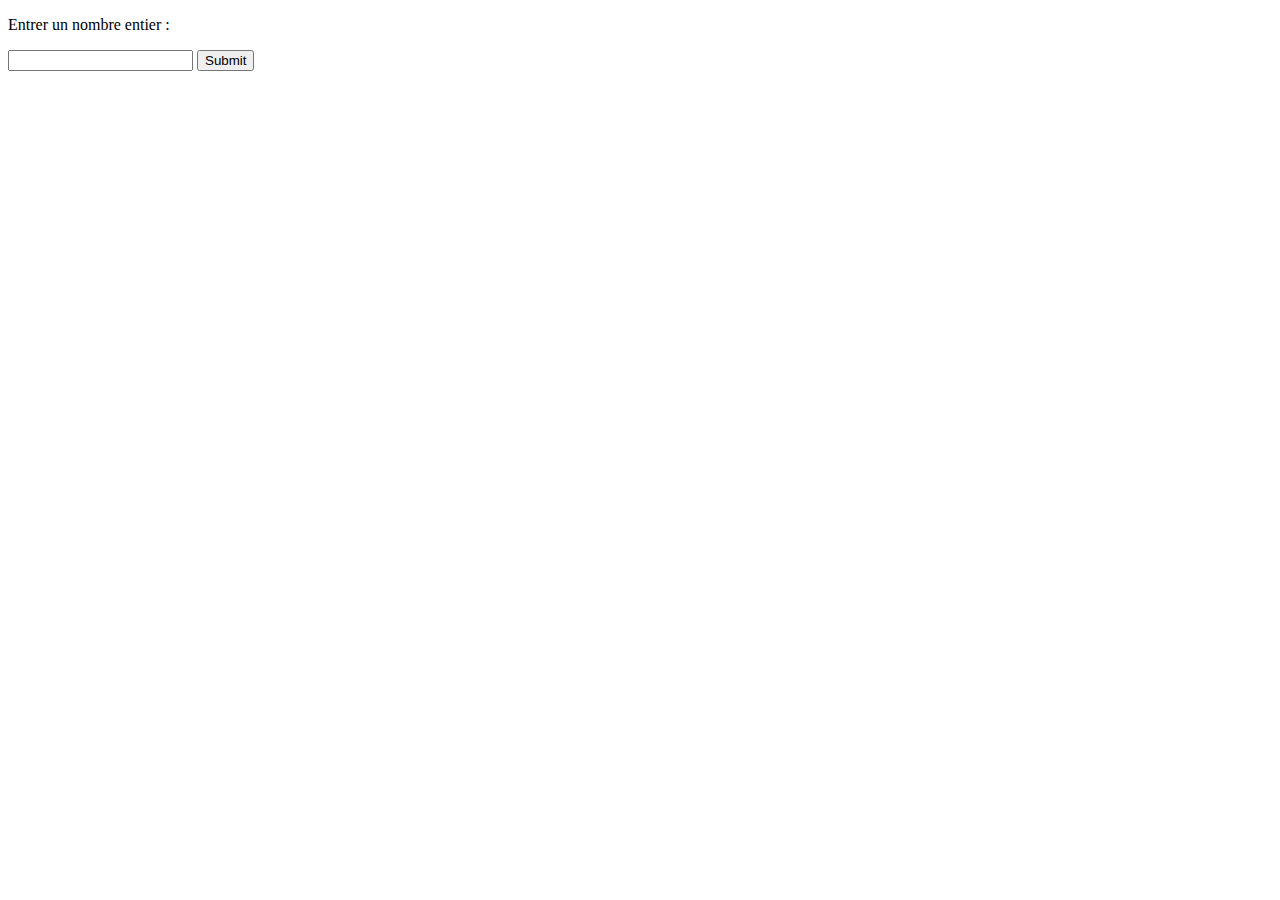
<file: php/TP/index.html>
<!doctype html>
<html>
	<head>
		<title>
			Formulaire à une valeur
		</title>
		<meta charset="utf-8"/>
	</head>
	<body>
		<p>Entrer un nombre entier : </p>
		 <form action="traitement.php" method="get">
			  <input type="text" name="n"/>
			  <input type="submit"/>
		 </form>
	</body>
</html>
</file>
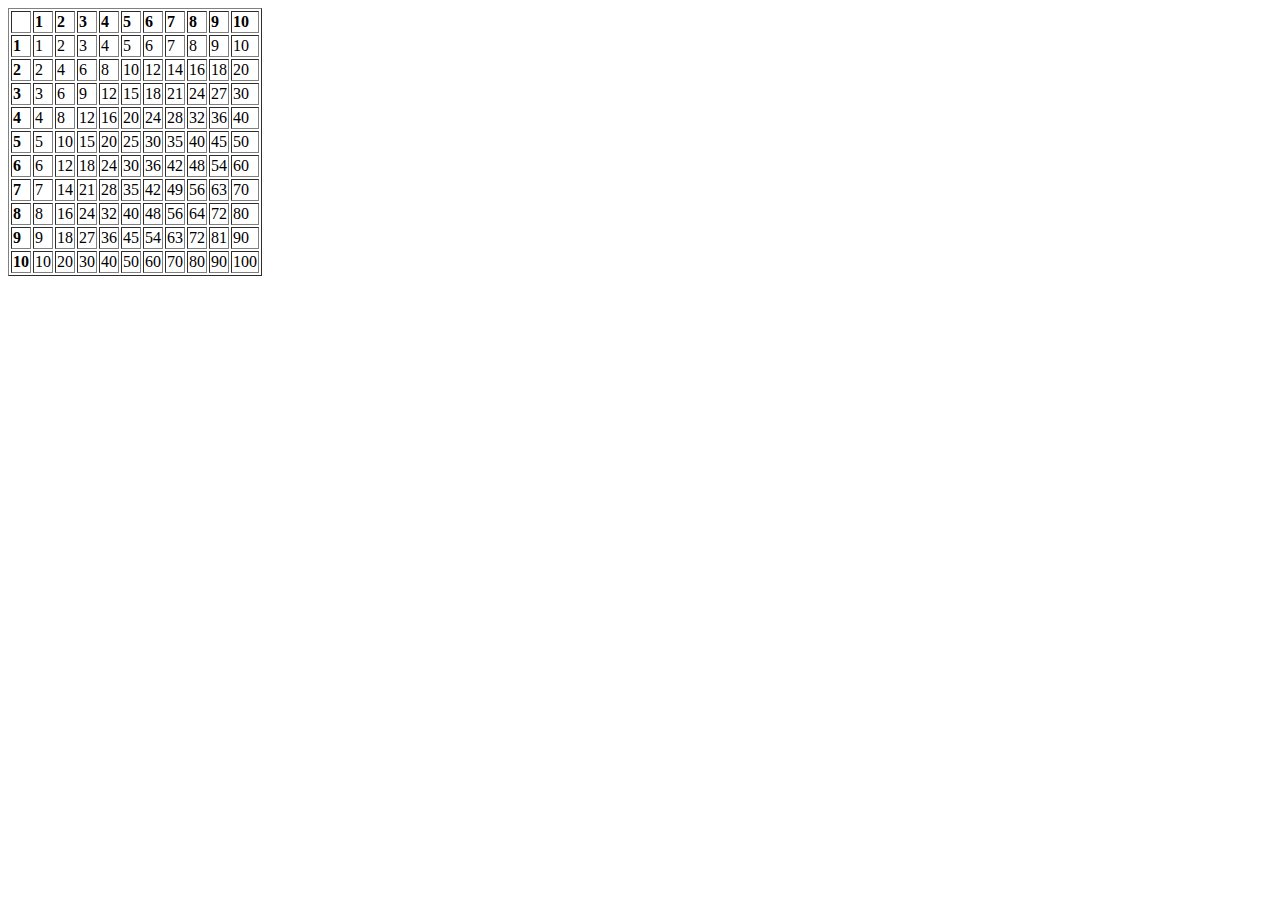
<file: php/table.html>
<!DOCTYPE html>
<html>
<body>

<table border=1><tr><td></td><td><b> 1 </b> </td><td><b> 2 </b> </td><td><b> 3 </b> </td><td><b> 4 </b> </td><td><b> 5 </b> </td><td><b> 6 </b> </td><td><b> 7 </b> </td><td><b> 8 </b> </td><td><b> 9 </b> </td><td><b> 10 </b> </td></tr><tr> <td><b> 1 </b></td><td> 1 </td><td> 2 </td><td> 3 </td><td> 4 </td><td> 5 </td><td> 6 </td><td> 7 </td><td> 8 </td><td> 9 </td><td> 10 </td></tr>
	<tr> <td><b> 2 </b></td><td> 2 </td><td> 4 </td><td> 6 </td><td> 8 </td><td> 10 </td><td> 12 </td><td> 14 </td><td> 16 </td><td> 18 </td><td> 20 </td></tr>
	<tr> <td><b> 3 </b></td><td> 3 </td><td> 6 </td><td> 9 </td><td> 12 </td><td> 15 </td><td> 18 </td><td> 21 </td><td> 24 </td><td> 27 </td><td> 30 </td></tr>
	<tr> <td><b> 4 </b></td><td> 4 </td><td> 8 </td><td> 12 </td><td> 16 </td><td> 20 </td><td> 24 </td><td> 28 </td><td> 32 </td><td> 36 </td><td> 40 </td></tr>
	<tr> <td><b> 5 </b></td><td> 5 </td><td> 10 </td><td> 15 </td><td> 20 </td><td> 25 </td><td> 30 </td><td> 35 </td><td> 40 </td><td> 45 </td><td> 50 </td></tr>
	<tr> <td><b> 6 </b></td><td> 6 </td><td> 12 </td><td> 18 </td><td> 24 </td><td> 30 </td><td> 36 </td><td> 42 </td><td> 48 </td><td> 54 </td><td> 60 </td></tr>
	<tr> <td><b> 7 </b></td><td> 7 </td><td> 14 </td><td> 21 </td><td> 28 </td><td> 35 </td><td> 42 </td><td> 49 </td><td> 56 </td><td> 63 </td><td> 70 </td></tr>
	<tr> <td><b> 8 </b></td><td> 8 </td><td> 16 </td><td> 24 </td><td> 32 </td><td> 40 </td><td> 48 </td><td> 56 </td><td> 64 </td><td> 72 </td><td> 80 </td></tr>
	<tr> <td><b> 9 </b></td><td> 9 </td><td> 18 </td><td> 27 </td><td> 36 </td><td> 45 </td><td> 54 </td><td> 63 </td><td> 72 </td><td> 81 </td><td> 90 </td></tr>
	<tr> <td><b> 10 </b></td><td> 10 </td><td> 20 </td><td> 30 </td><td> 40 </td><td> 50 </td><td> 60 </td><td> 70 </td><td> 80 </td><td> 90 </td><td> 100 </td></tr>
	</table>  

</body>
</html>
</file>
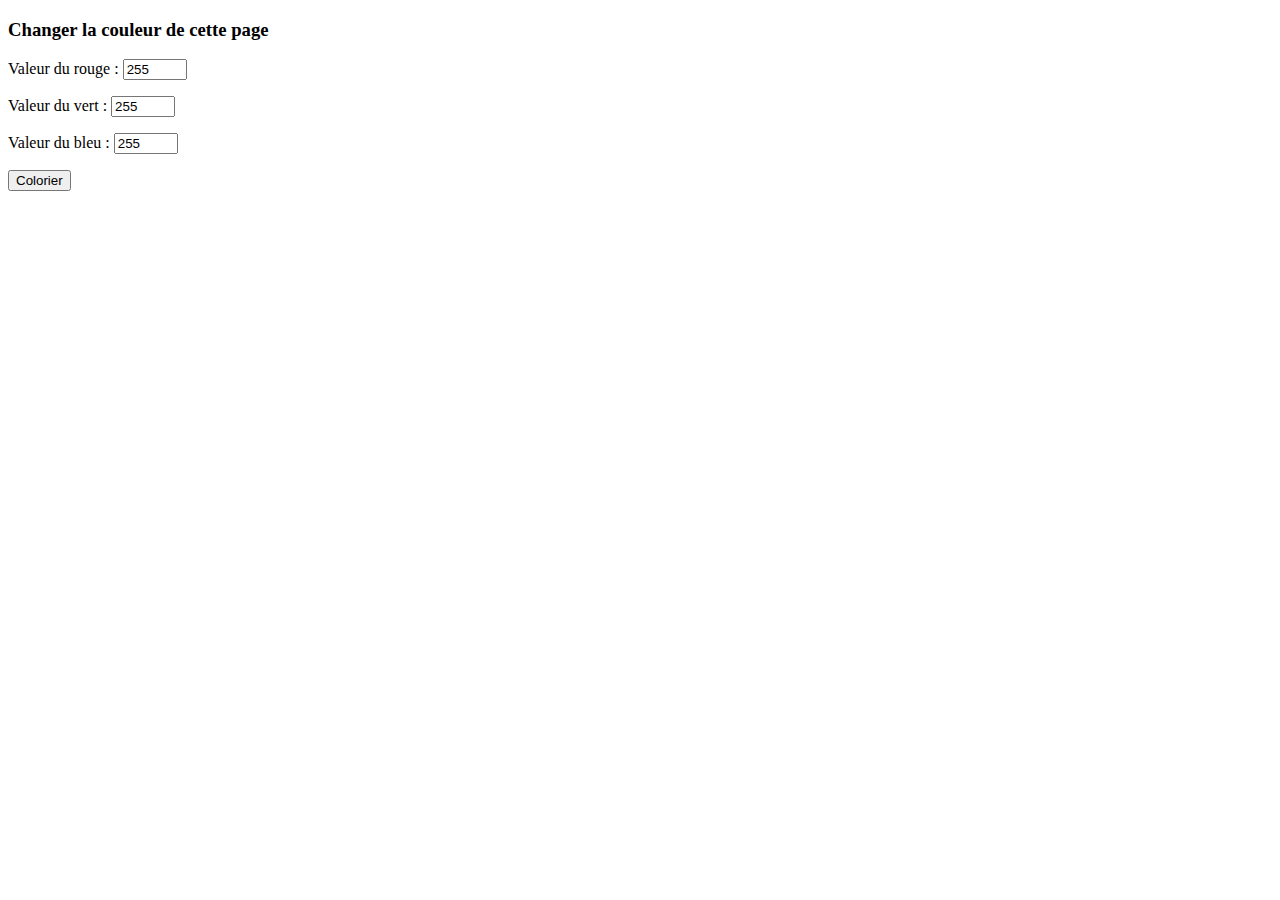
<file: S5/Exo9/fichier.html>
<!doctype html>
<html>

<head>
  <meta charset="UTF-8">
  <title>Couleur</title>
</head>

<body>
  <h3> Changer la couleur de cette page</h3>
  <p>Valeur du rouge : <input type="number" id="rouge" min="0" max="255" value="255"></p>
  <p>Valeur du vert : <input type="number" id="vert" min="0" max="255" value="255"></p>
  <p>Valeur du bleu : <input type="number" id="bleu" min="0" max="255" value="255"></p>
  <p> <input type="button" onclick="Couleur()" value="Colorier"></p>
</body>

</html>
</file>
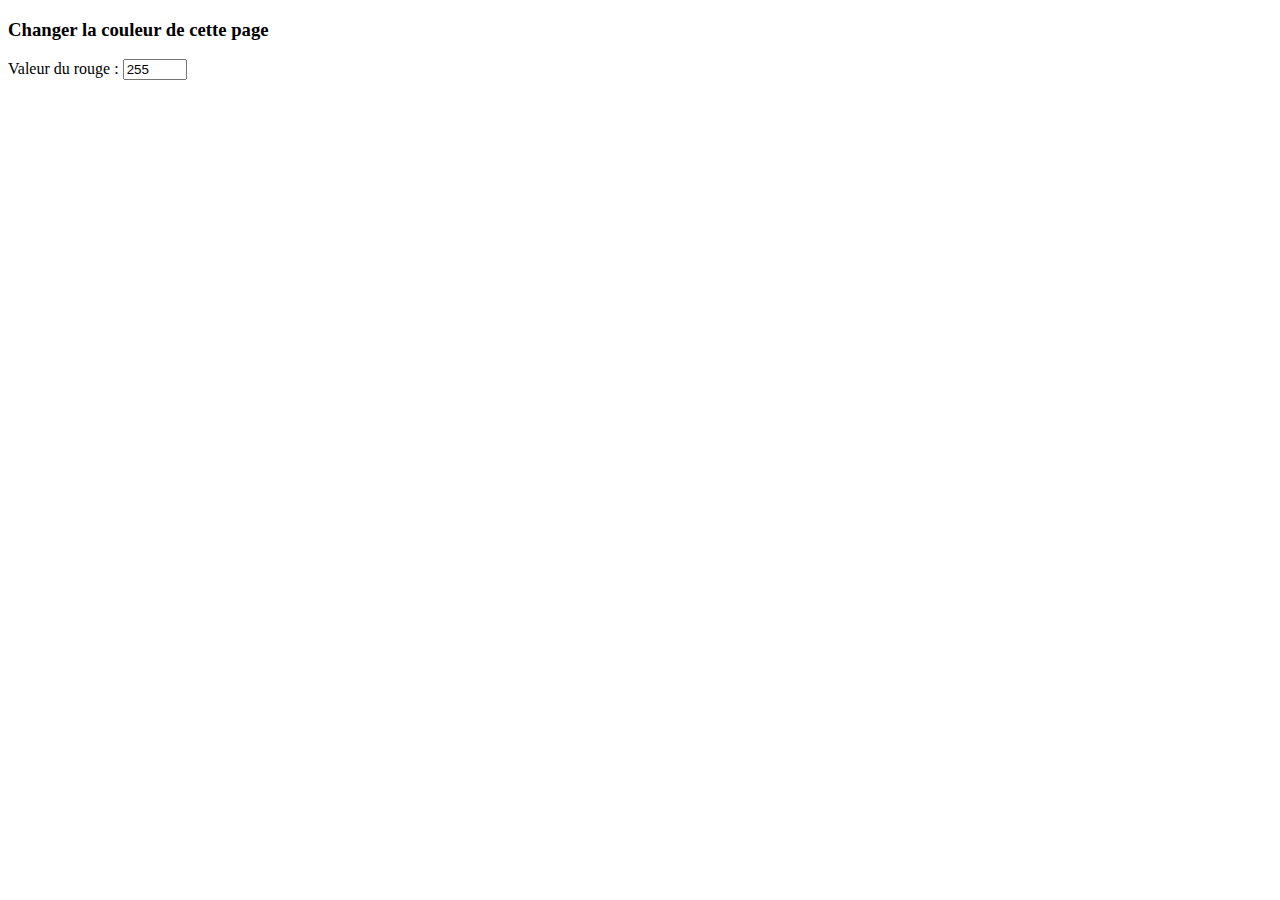
<file: S5/Exo9/start.html>
<!doctype html>
<html>

<head>
  <meta charset="UTF-8">
  <title>Couleur</title>
</head>

<body>
  <h3> Changer la couleur de cette page</h3>
  <p>Valeur du rouge : <input type="number" id="rouge" min="0" max="255" value="255"></p>
  
  
</body>

</html>
</file>
